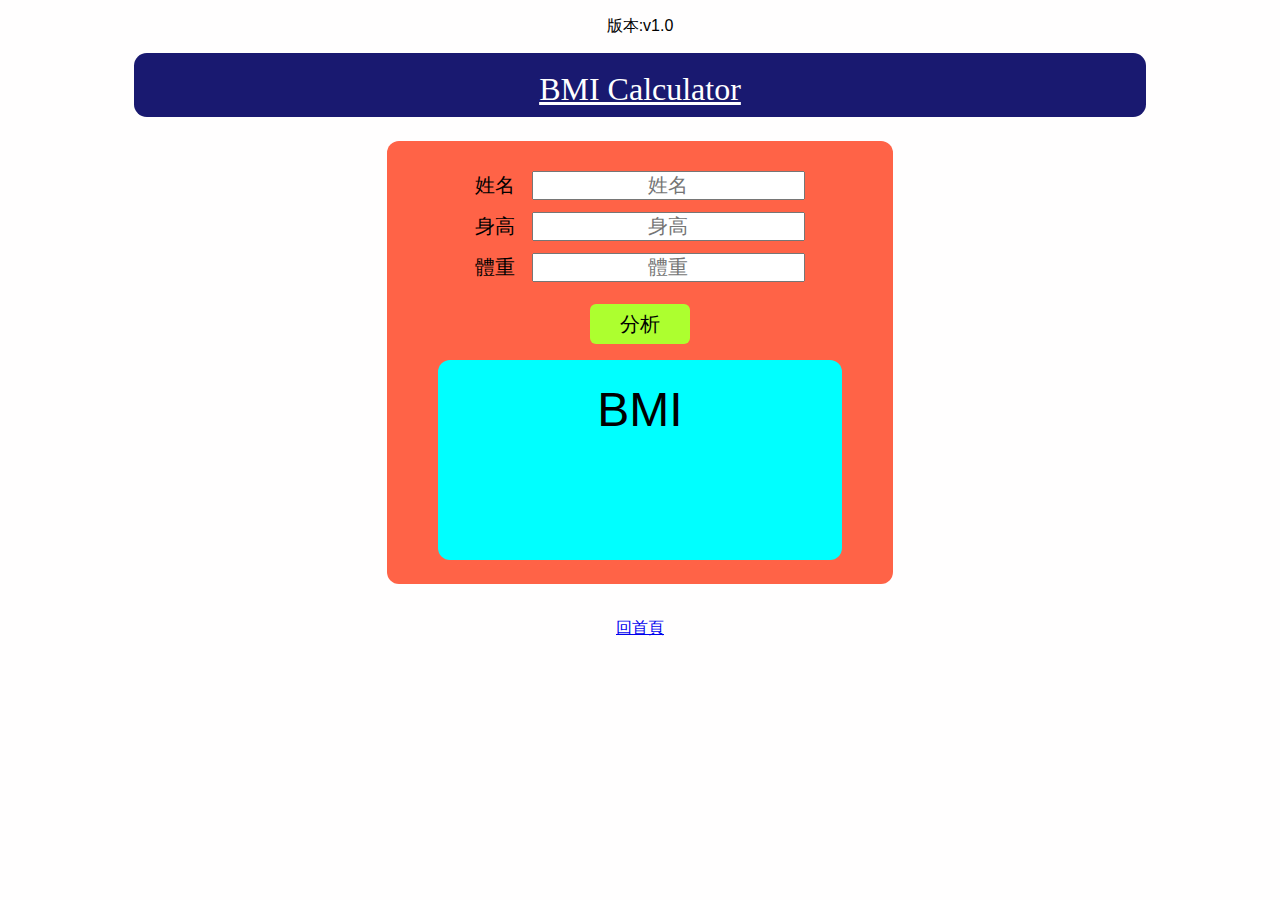
<file: bmi.html>
<!DOCTYPE html>
<html lang="zh-hant">

<head>
    <meta charset="UTF-8">
    <meta http-equiv="X-UA-Compatible" content="IE=edge">
    <meta name="viewport" content="width=device-width, initial-scale=1.0">
    <title>計算BMI</title>
    <link rel="stylesheet" href="./css/style.css">

    <style>
        #box {
            background-color: tomato;
            margin-top: 12px;
            padding: 24px 0px;
            border-radius: 12px;
        }
        
        #box {
            width: 50%;
            margin: 24px auto;
        }
        
        #comment {
            background-color: aqua;
            width: 80%;
            margin: 0 auto;
            font-size: 48px;
            height: 200px;
            line-height: 100px;
            border-radius: 12px;
        }
        
        .text {
            font-size: 24px;
        }
        
        @media screen and (max-width:1024px) {
            #box {
                width: 70%;
            }
        }
        
        @media screen and (max-width:768px) {
            #box {
                width: 100%;
            }
            input,
            label,
            textarea {
                font-size: 18px;
            }
            .text {
                font-size: 18px;
            }
        }
    </style>
</head>

<body>
    <div id="container">
        <p>版本:v1.0</p>
        <div class="title">BMI計算機</div>
        <div id="box">
            <!-- 後端傳遞值 -->
            <!-- <form action=""> -->
            <label for="name">姓名</label>
            <input type="text" name="name" id="name" placeholder="姓名"><br>
            <label for="height">身高</label>
            <input type="text" name="height" id="height" required step="0.5" placeholder="身高"><br>
            <label for="weight">體重</label>
            <input type="text" name="weight" id="weight" required step="0.1" placeholder="體重"><br>
            <p>
                <button type="submit" id="calc">計算</button>
            </p>
            <p id="comment">
                BMI<span class="bmi"></span><br>
                <span class="text"></span>
            </p>
            <!-- </form> -->
        </div>
        <a href="./index.html">回首頁</a>
    </div>

    <script src="./js/bmi.js"></script>
</body>

</html>
</file>
<file: css/style.css>
body{
    background-color: rgb(255, 254, 254);
    font-family:新細明體, 標楷體, 微軟正黑體, sans-serif;
}
.title{              
    /* margin: 12px;   */
    /* padding: 24px 0px; */
    color:#ffffff;
    background-color: #191970;
    font-family: 標楷體;
    /* 1rem ==> 16px */
    font-size: 2rem;
    height: 4rem;   /* 64px */
    border-radius: 0.8rem;  
    /* 垂直置中 */
    line-height: 72px;
    /* 水平置中 */
    text-align: center;
}
.text-1{
    background-color: blanchedalmond;
    margin: 6px 0px;
    padding: 6px;
    border: 2px solid salmon;
    /* border-radius: 0.8rem; */
    font-size: 16px;
    line-height: 24px;
    
}
.text-2{
    background-color: rgb(212, 173, 248);
    border-radius: 6px;
    padding: 6px;
}
.text-3{
    background-color: rgb(33, 255, 33);
    color:red;
    font-size: 24px;
    font-style: italic;
    padding: 0px 12px;
}
.text-4{
    text-align: left;
    line-height: 28px;
}

.text-4 a{
    background-color: crimson;
    color: #ffffff;
    padding: 3px;
}

.sub-title{
    display: inline-block;
    margin: 6px 0px;
    background-color: #060657;
    color: white;
    font-size: 1.5rem;
    border-radius: 6px;
    padding: 6px 12px;
    font-family: 標楷體;
}

#container{
    width: 80%;
    margin: 12px auto;
    text-align: center;
}

ol{
    text-align: left;                
}

ul{
    list-style: none;
    padding-left: 0;
}

ol li{
    margin-left: 40px;                
}

ul a{
    text-decoration: none;
    line-height:36px;
}
ul a:hover{
    color: greenyellow;
}
ul a:visited{
    color: red;
}
ul a:active{
    color: #060657;
}

#image{
    background-color: burlywood;
    padding: 6px;
}

#image img{
    background-color: white;
    padding: 3px;
    width: 30%;
}

#main-table{
    width: 90%;
    margin: 0 auto;
    text-align: center;
    height: 300px;
    margin-top: 10px;
}

#main-table th{
    background-color: darkorange;
    color:#ffffff;
}

#main-table td{
    background-color: aqua;
    font-size: 15px;
}

#main-table td:first-child{
    background-color: rgb(159, 64, 9);
    color: aliceblue;
}

#main-table td:last-child{
    background-color: rgb(174, 24, 129);
}

#main-table td:nth-child(even){
    background-color: chartreuse;
}

#main-table td:nth-child(3){
    background-color: rgb(87, 112, 62);
}

#video{
    text-align: center;
}

form{
    background-color:rgb(255, 144, 144);
    padding: 12px 0;
    margin: 6px;
    border-radius: 12px;
    color: blanchedalmond;
    text-align: center;
}

input,
textarea,
label {
    font-size: 20px;
    text-align: center;
    margin: 6px;
}

button[type="submit"]{
    background-color: greenyellow;
    font-size: 20px;
    width: 100px;
    height: 40px;
    border-radius: 6px;
    border-style: none;
}
a{
    display: inline-block;
    margin: 10px;
}
</file>
